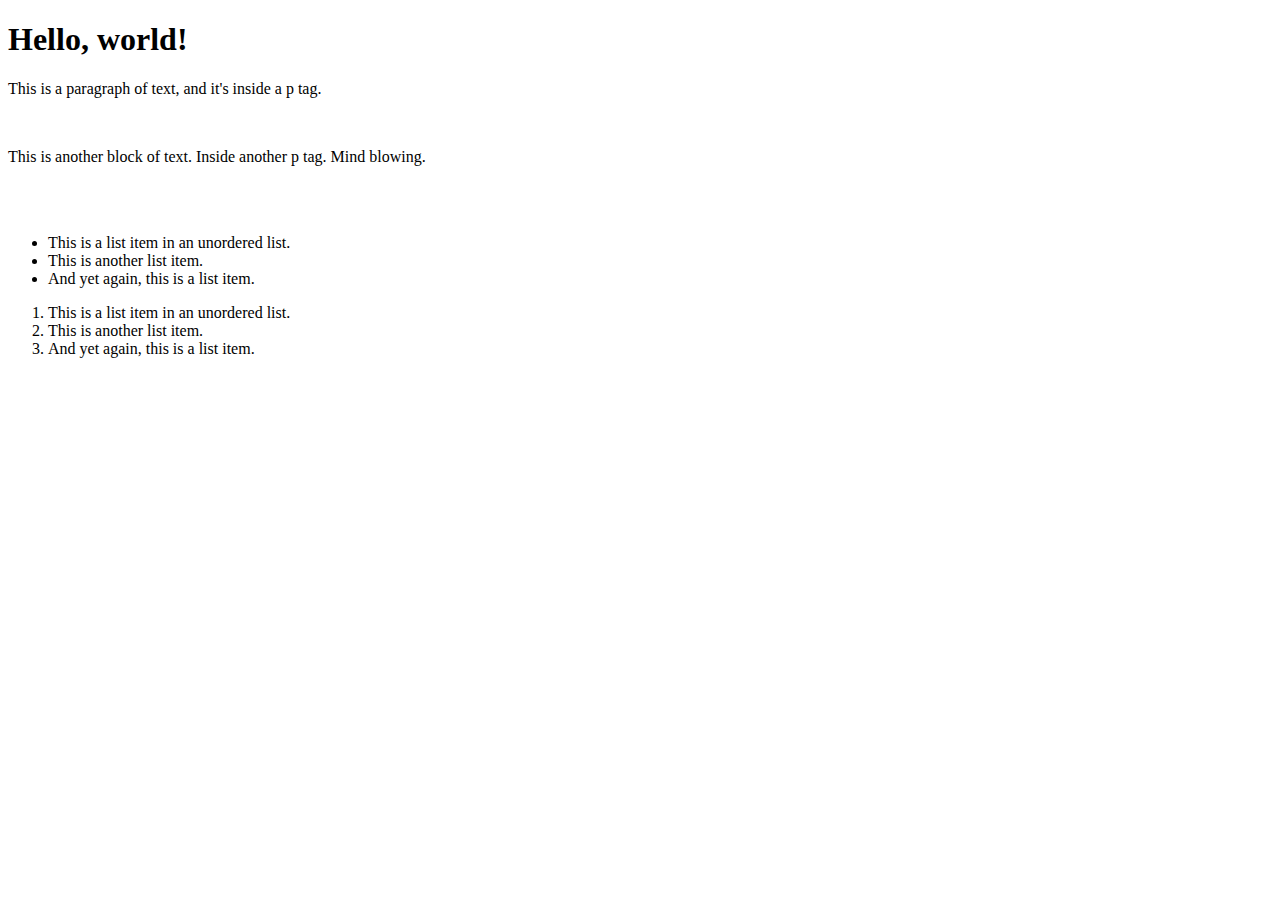
<file: 1 - Structure/part2.html>
<!DOCTYPE html>
<html>
  <head>
    <title>
      My Website
    </title>
  </head>
  <body>
    <h1>Hello, world!</h1>
    <p>This is a paragraph of text, and it's inside a p tag.</p>
    <br>
    <p>This is another block of text. Inside another p tag. Mind blowing.</p>
    <br>
    <br>

<!--    无序列表-->
    <ul>
      <li>This is a list item in an unordered list.</li>
      <li>This is another list item.</li>
      <li>And yet again, this is a list item.</li>
    </ul>
    <!--  有序列表-->
    <ol>

      <li>This is a list item in an unordered list.</li>
      <li>This is another list item.</li>
      <li>And yet again, this is a list item.</li>

    </ol>
  </body>
</html>
</file>
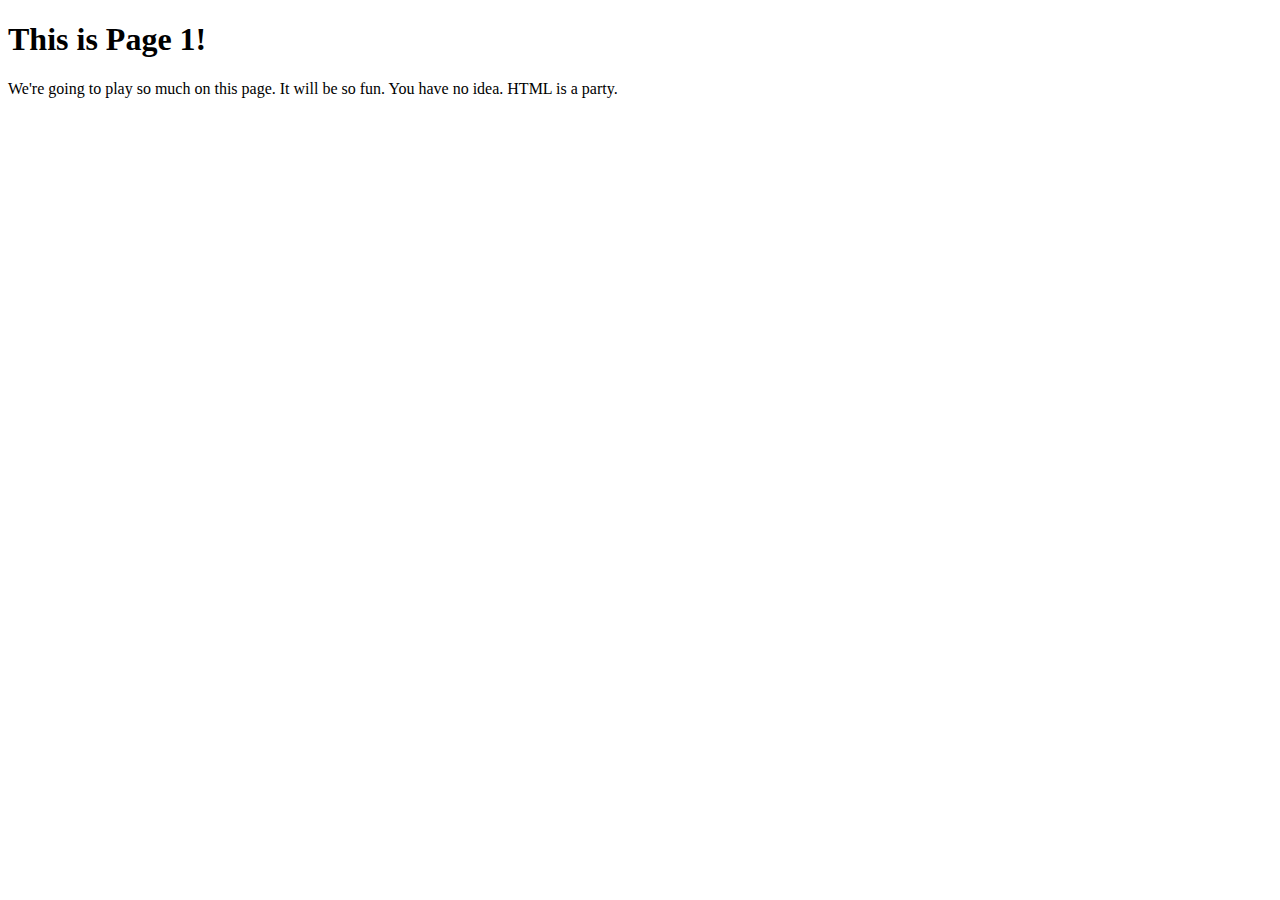
<file: 2 - Tags/page1.html>
<!DOCTYPE html>
<html>
  <head>
    <title>
      My Website
    </title>
  </head>
  <body>
    <h1>This is Page 1!</h1>

    <p>
      We're going to play so much on this page. It will be so fun. You have no
      idea. HTML is a party.
    </p>
  </body>
</html>
</file>
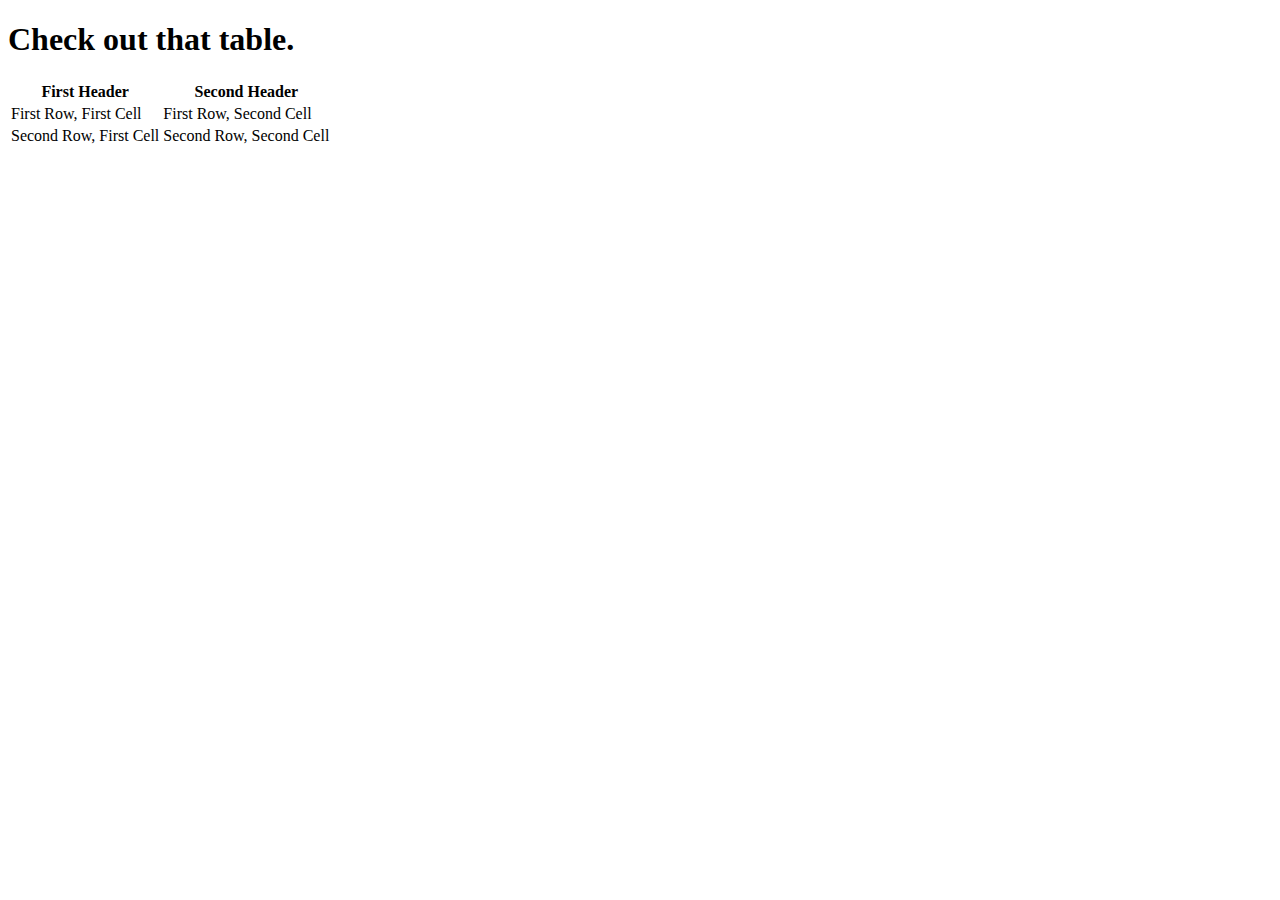
<file: 2 - Tags/tables.html>
<!DOCTYPE html>
<html>
  <head>
    <title>My Website</title>
  </head>
  <body>
    <h1>Check out that table.</h1>

    <table>
<!--      tr表示行-->
      <tr>
<!--        th元素水平居中-->
        <th>First Header</th>
        <th>Second Header</th>
      </tr>
      <tr>
<!--        td元素左对齐-->
        <td>First Row, First Cell</td>
        <td>First Row, Second Cell</td>
      </tr>
      <tr>
        <td>Second Row, First Cell</td>
        <td>Second Row, Second Cell</td>
      </tr>
    </table>
  </body>
</html>
</file>
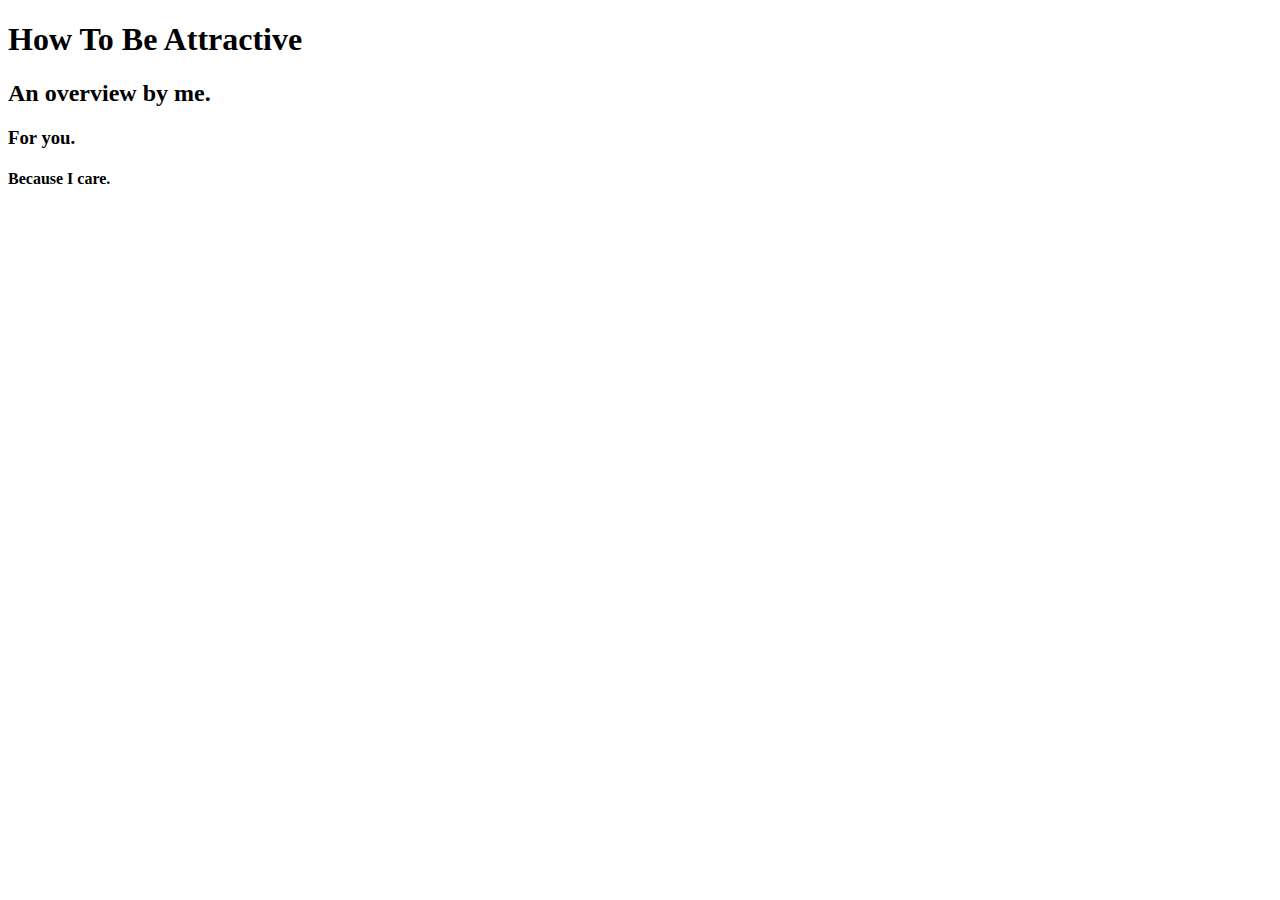
<file: 3 - Styles/style1.html>
<!DOCTYPE html>
<html>
  <head>
    <title>
      My Website
    </title>
  </head>
  <body>
    <h1>How To Be Attractive</h1>
    <h2>An overview by me.</h2>
    <h3>For you.</h3>
    <h4>Because I care.</h4>
  </body>
</html>
</file>
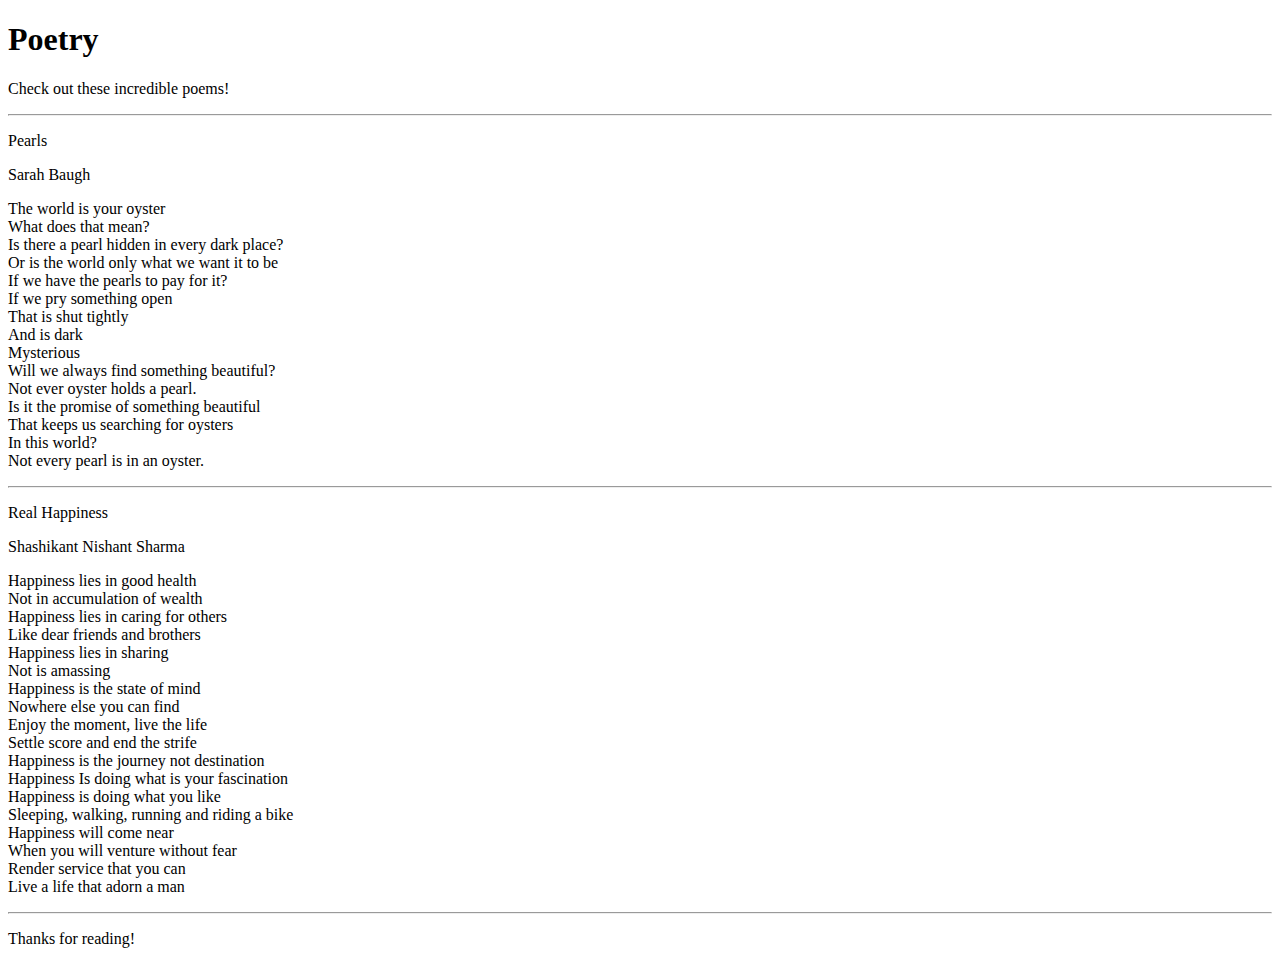
<file: 3 - Styles/style3.html>
<!DOCTYPE html>
<html>
  <head>
    <title>My Website</title>

    <style></style>
  </head>
  <body>
    <h1>Poetry</h1>

    <p>Check out these incredible poems!</p>

    <hr />

    <p class="poemtitle">
      Pearls
    </p>
    <p class="author">
      Sarah Baugh
    </p>
    <p class="poem">
      The world is your oyster
      <br />
      What does that mean?
      <br />
      Is there a pearl hidden in every dark place?
      <br />
      Or is the world only what we want it to be
      <br />
      If we have the pearls to pay for it?
      <br />
      If we pry something open
      <br />
      That is shut tightly
      <br />
      And is dark
      <br />
      Mysterious
      <br />
      Will we always find something beautiful?
      <br />

      Not ever oyster holds a pearl.
      <br />

      Is it the promise of something beautiful
      <br />
      That keeps us searching for oysters
      <br />
      In this world?
      <br />

      Not every pearl is in an oyster.
      <br />
    </p>
    <!--显示一条水平线条-->
    <hr />

    <p class="poemtitle">
      Real Happiness
    </p>
    <p class="author">
      Shashikant Nishant Sharma
    </p>
    <p class="poem">
      Happiness lies in good health<br />
      Not in accumulation of wealth<br />
      Happiness lies in caring for others<br />
      Like dear friends and brothers<br />
      Happiness lies in sharing<br />
      Not is amassing<br />
      Happiness is the state of mind<br />
      Nowhere else you can find<br />
      Enjoy the moment, live the life<br />
      Settle score and end the strife<br />
      Happiness is the journey not destination<br />
      Happiness Is doing what is your fascination<br />
      Happiness is doing what you like<br />
      Sleeping, walking, running and riding a bike<br />
      Happiness will come near<br />
      When you will venture without fear<br />
      Render service that you can<br />
      Live a life that adorn a man<br />
    </p>
<!--显示一条水平线条-->
    <hr />

    <p>
      Thanks for reading!
    </p>
  </body>
</html>
</file>
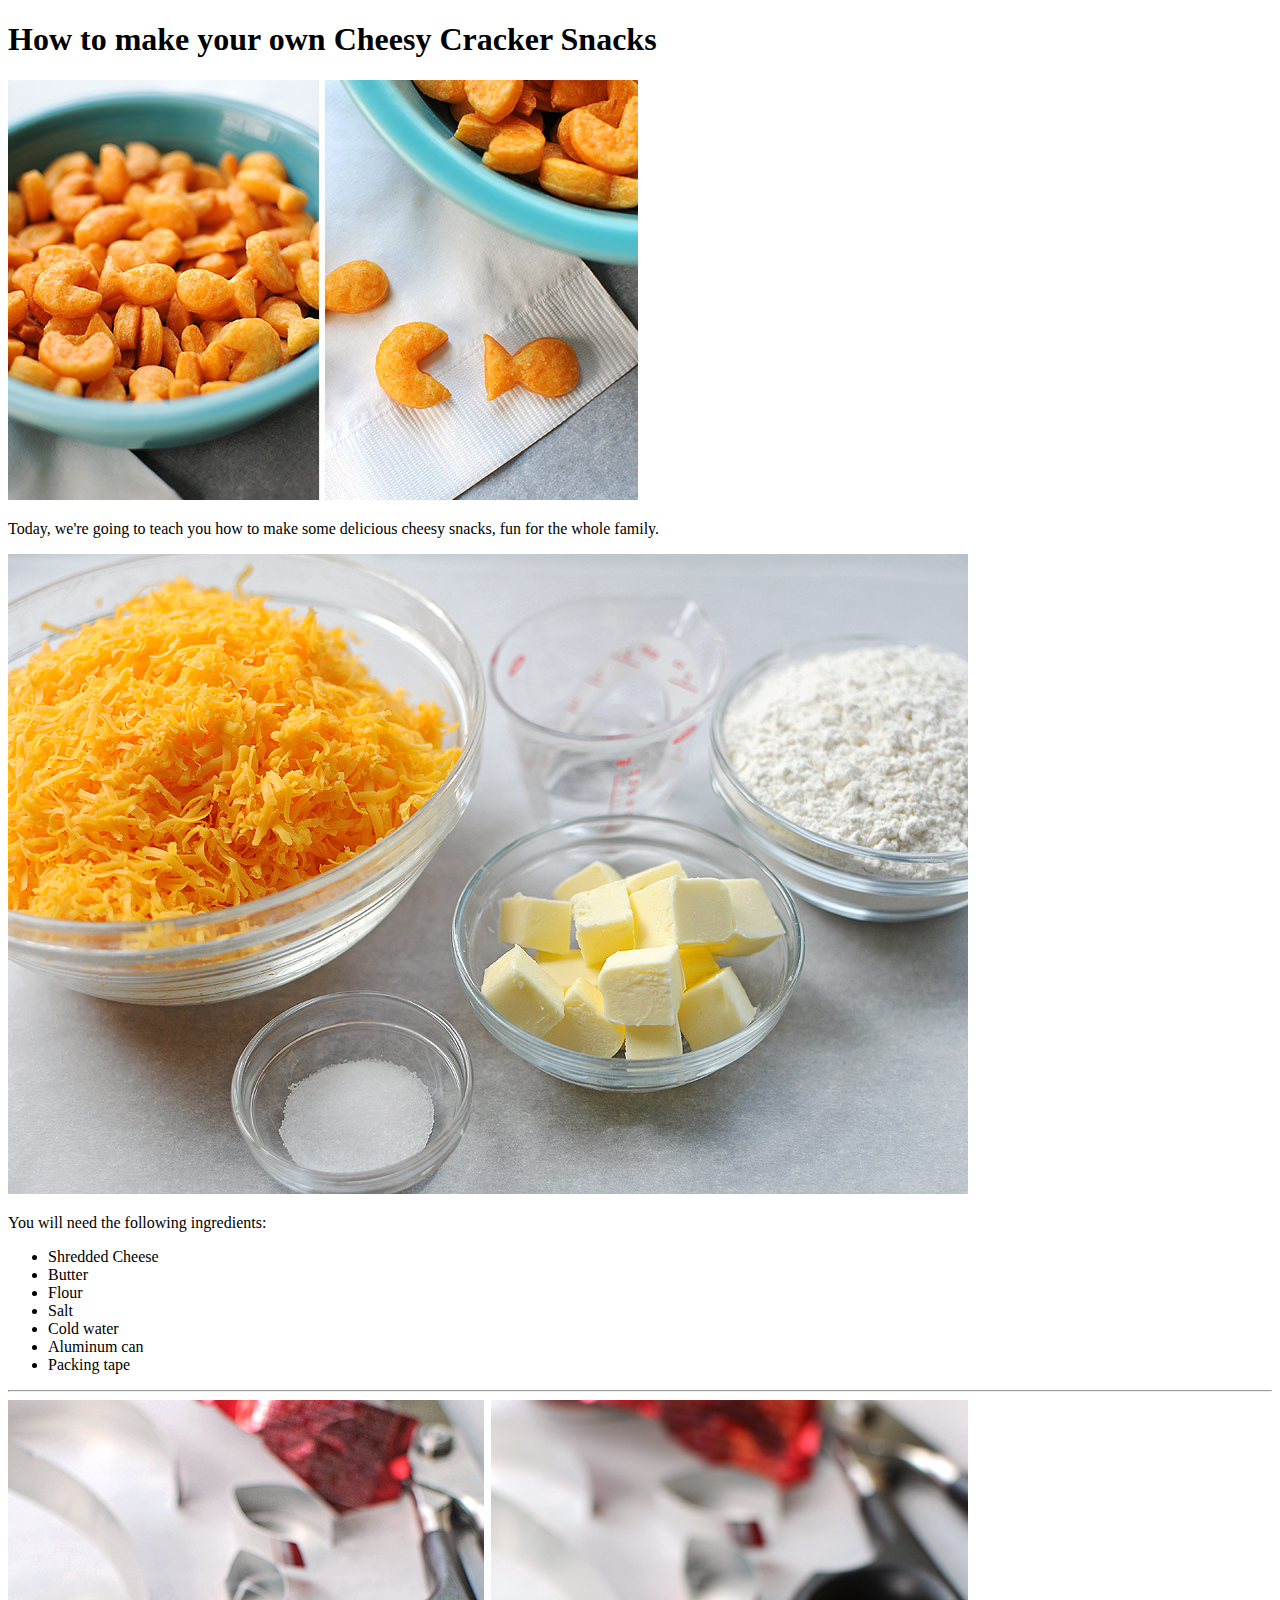
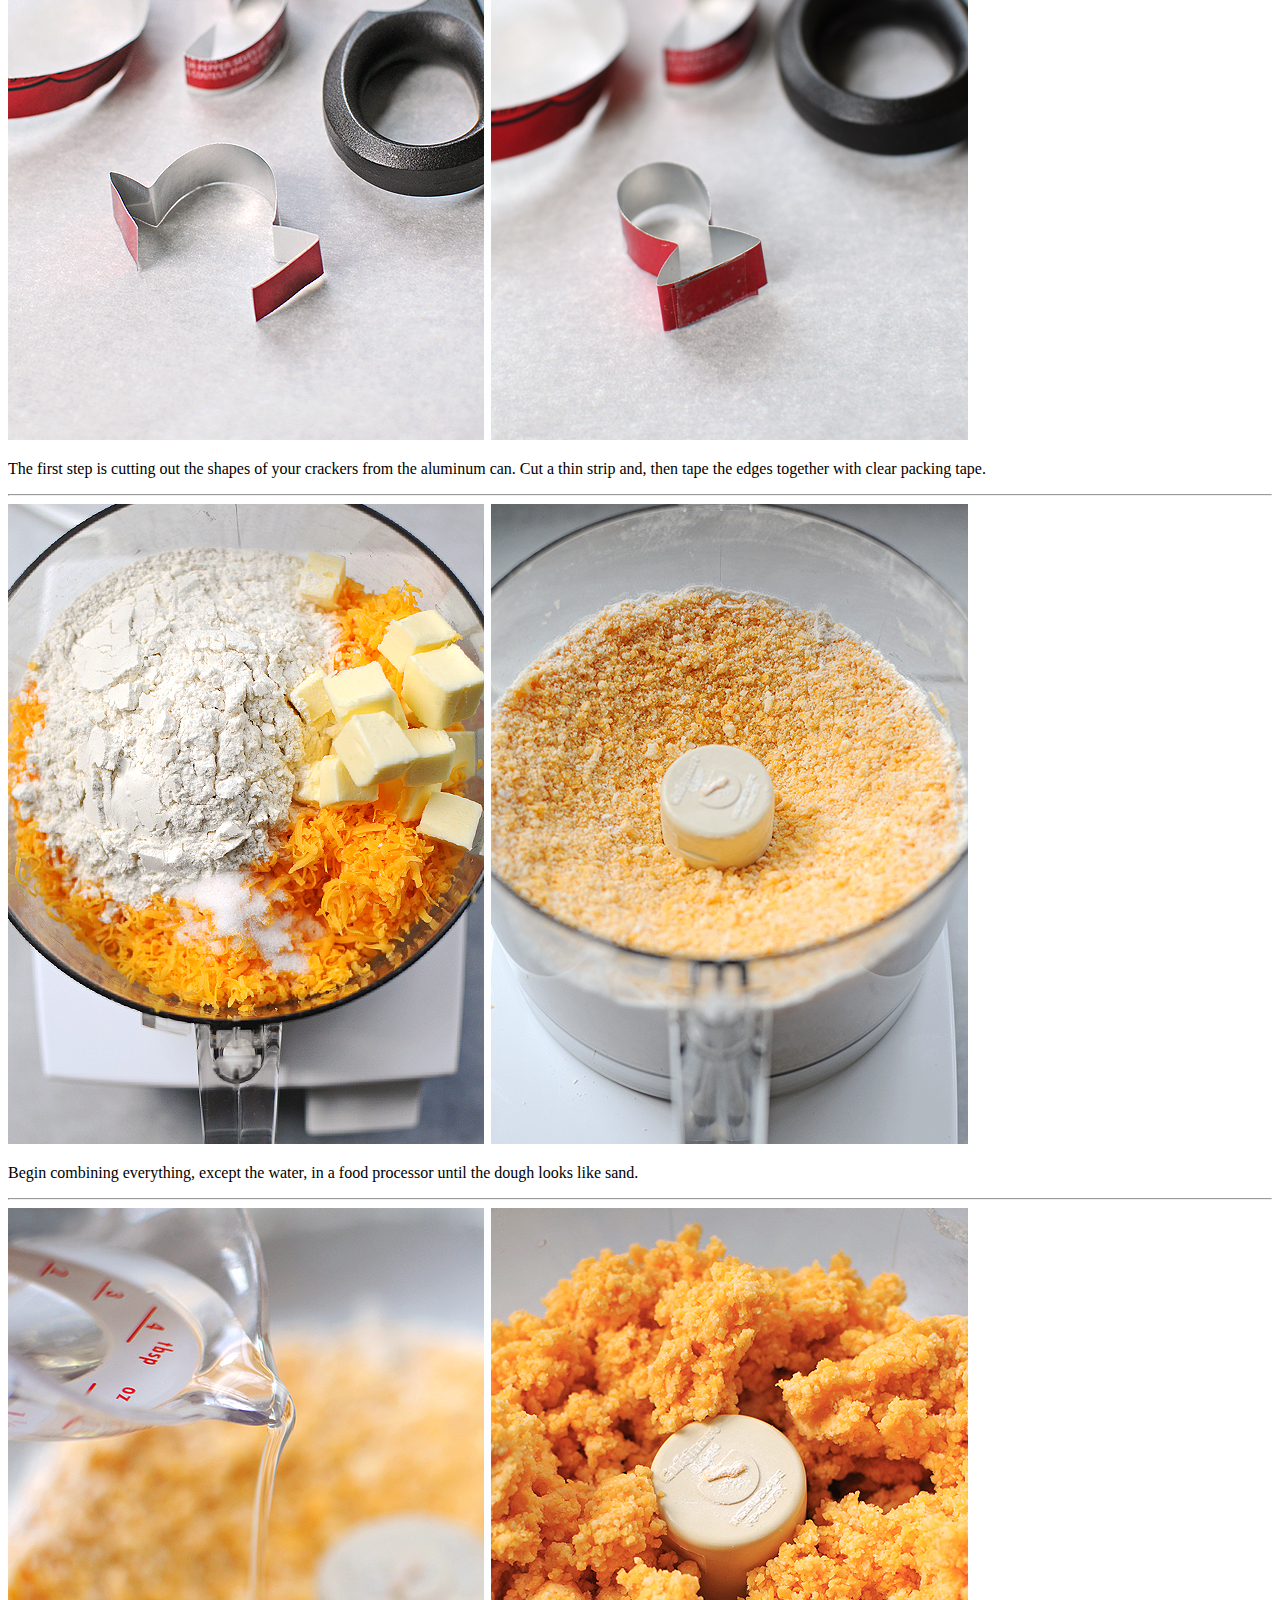
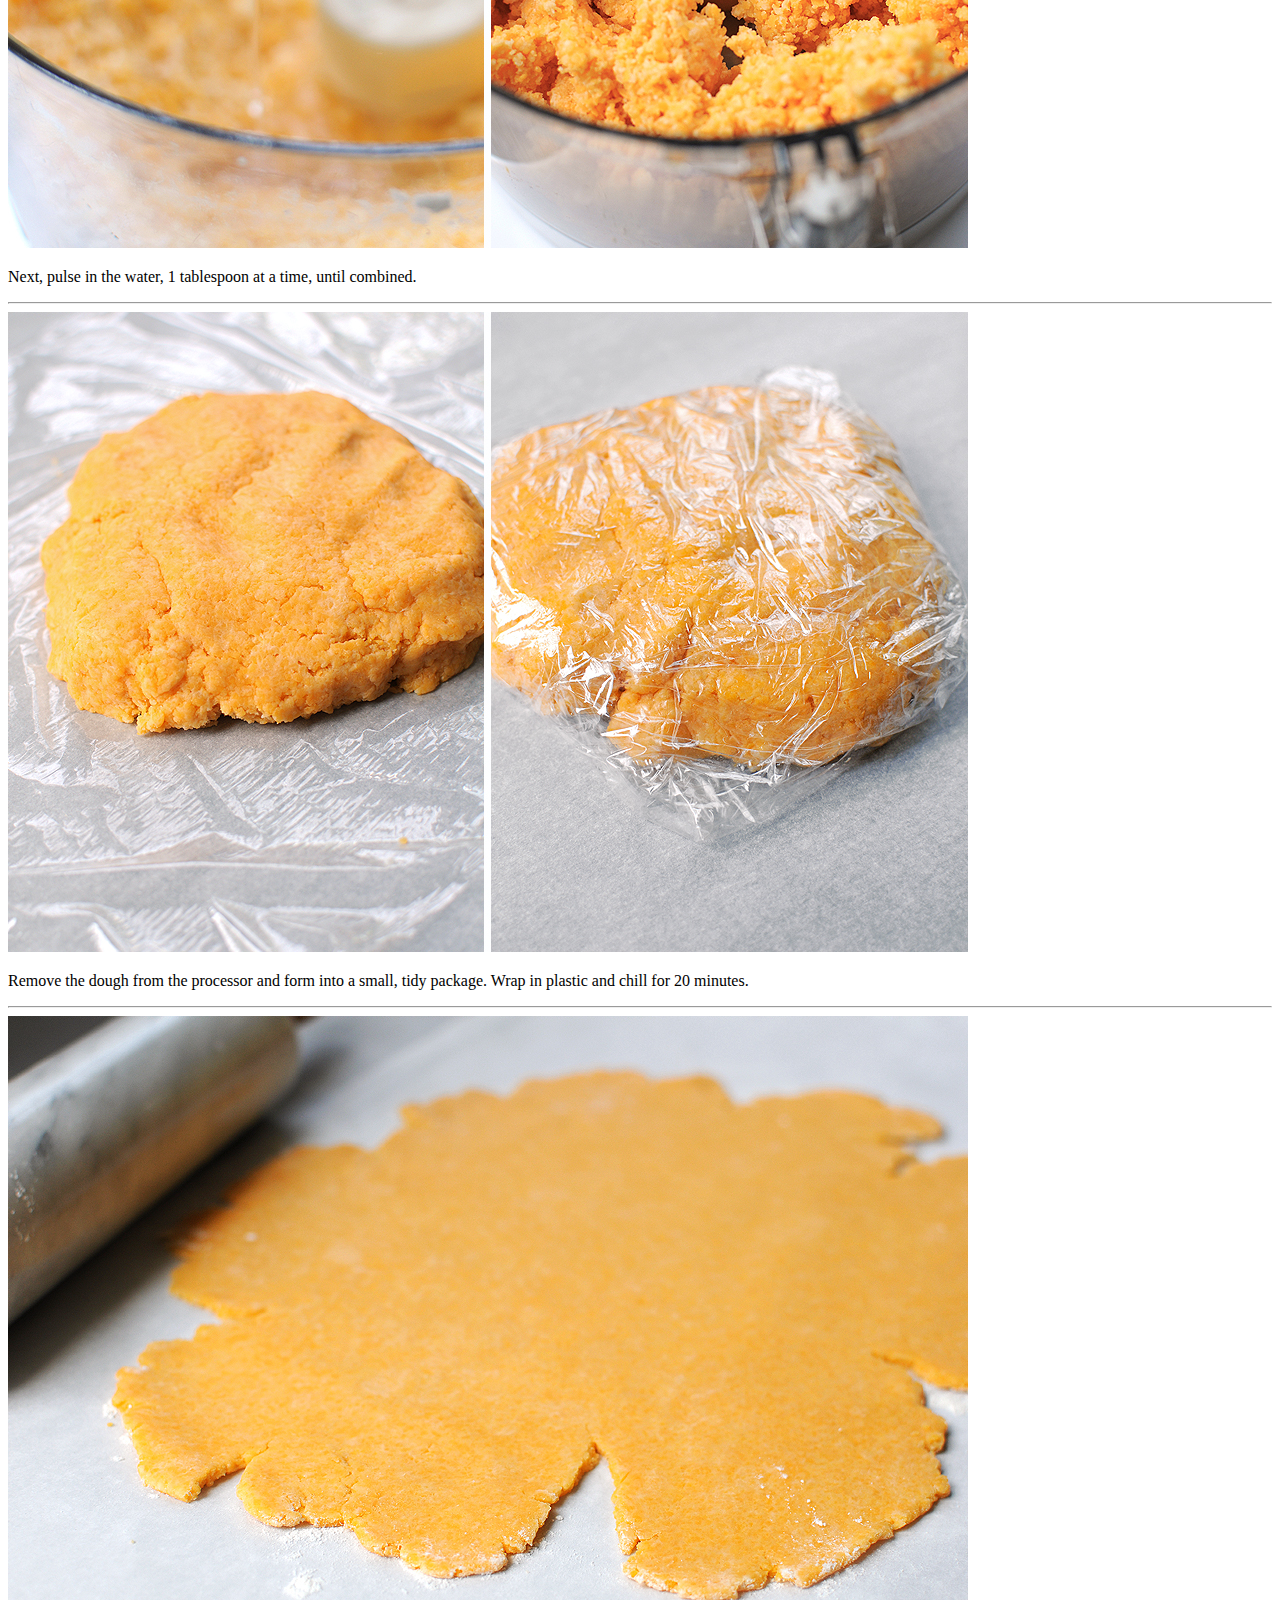
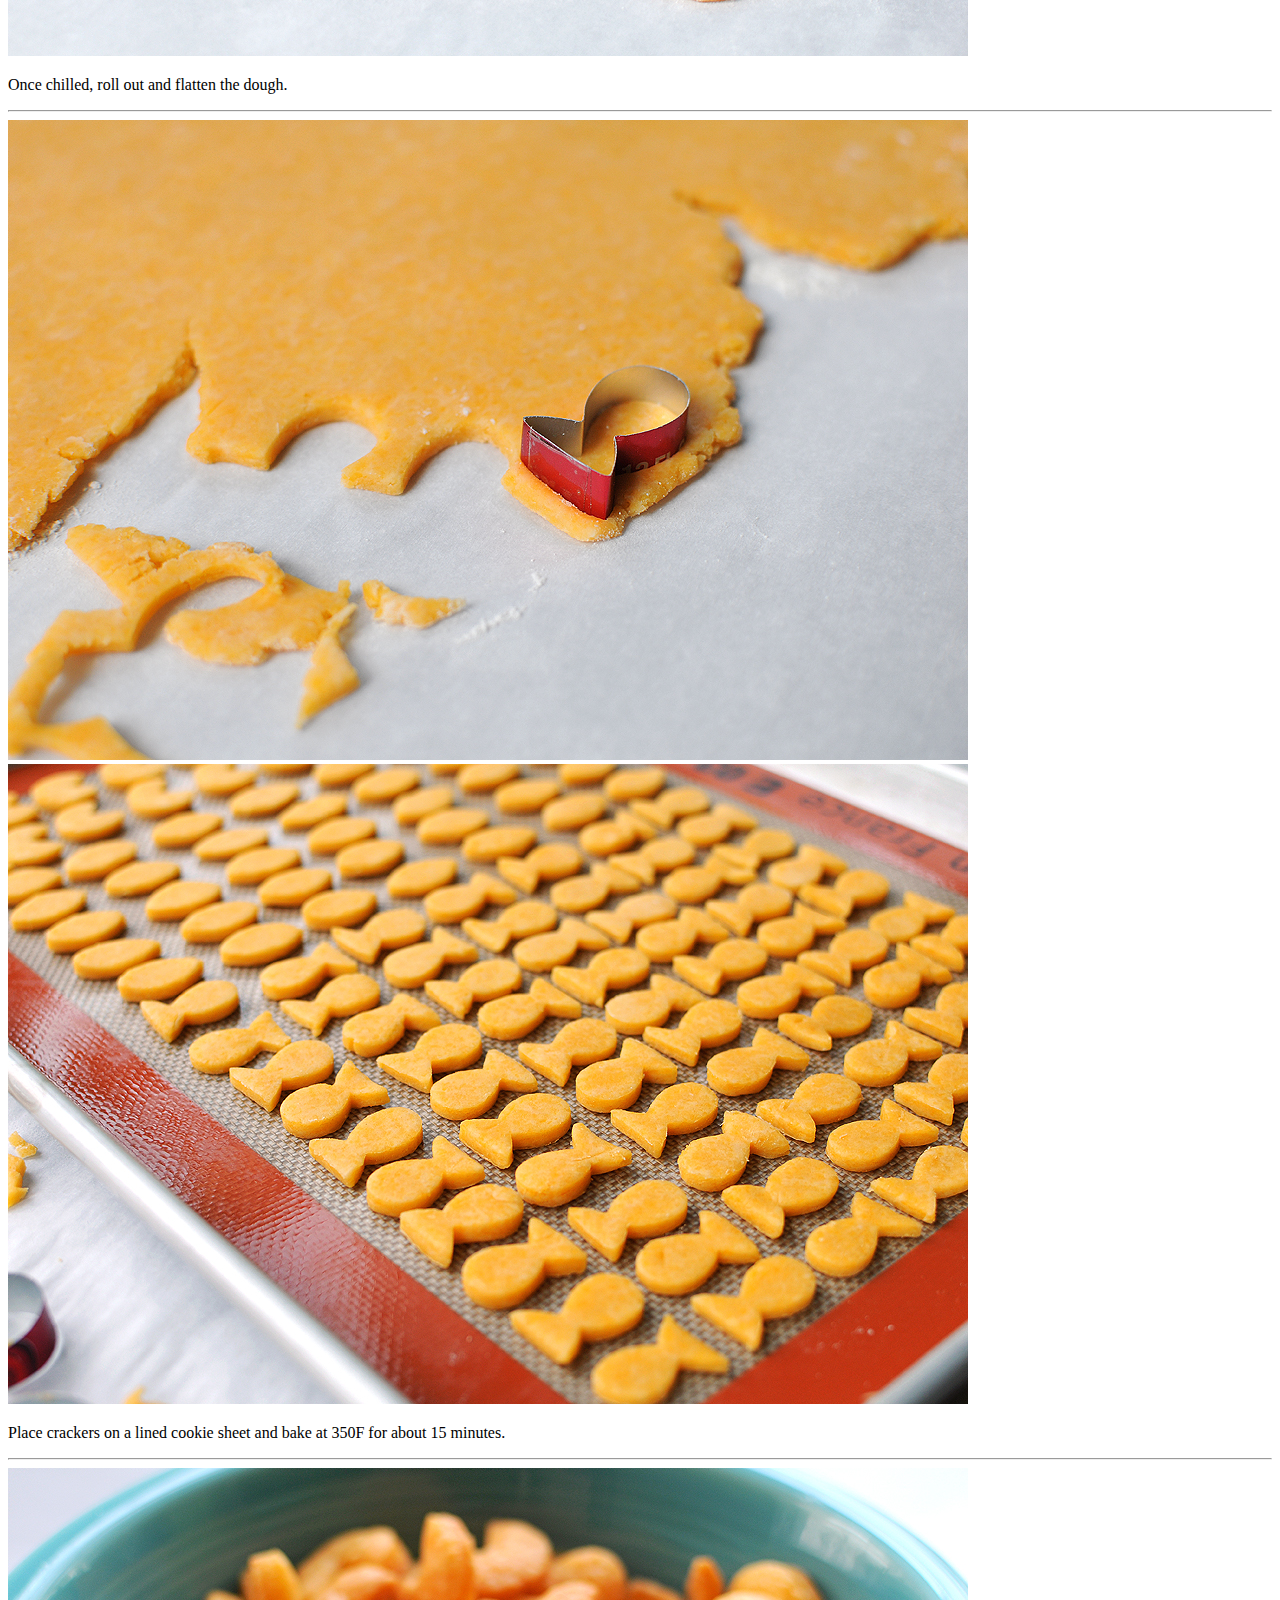
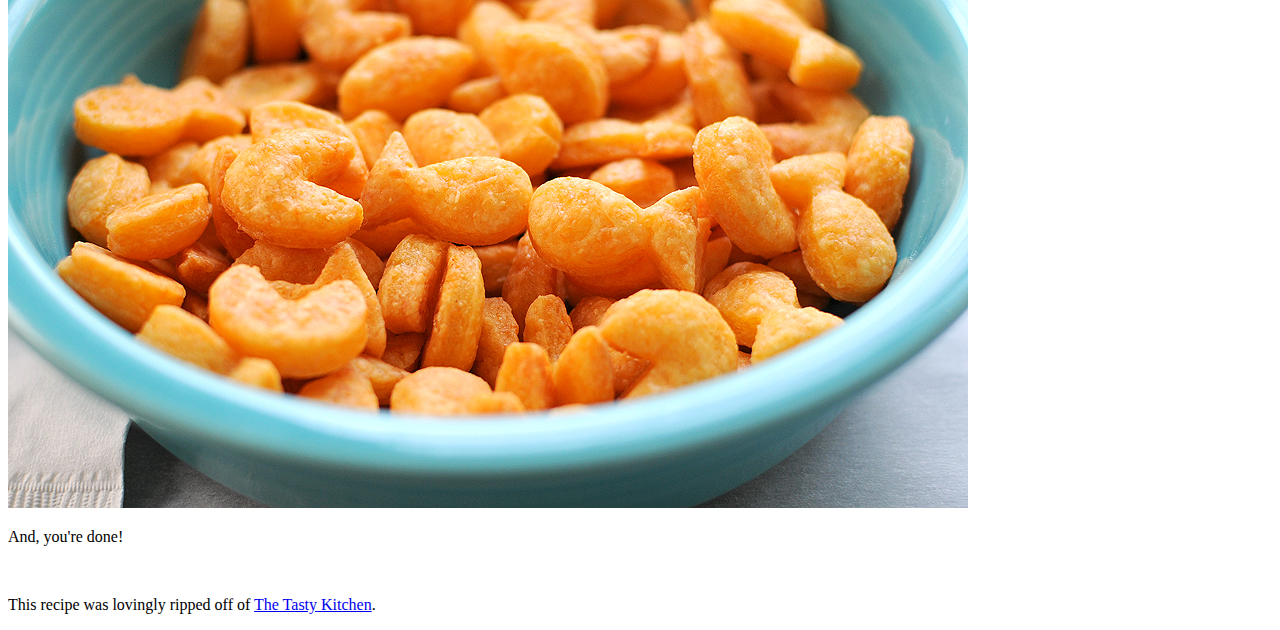
<file: 4 - Head/cooking.html>
<!DOCTYPE html>
<html>
  <head>
    <title>Cooking Website</title>
  </head>
  <body>
    <h1 style="text-align: left;">
      How to make your own Cheesy Cracker Snacks
    </h1>

    <img src="introimage.jpg" alt="Make these tasty snacks!" />
    <p>
      Today, we're going to teach you how to make some delicious cheesy snacks,
      fun for the whole family.
    </p>

    <img src="ingredients.jpg" alt="Ingredients" />
    <p>
      You will need the following ingredients:
    </p>
    <ul>
      <li>
        Shredded Cheese
      </li>
      <li>
        Butter
      </li>
      <li>
        Flour
      </li>
      <li>
        Salt
      </li>
      <li>
        Cold water
      </li>
      <li>
        Aluminum can
      </li>
      <li>
        Packing tape
      </li>
    </ul>

    <hr />

    <img src="can.jpg" alt="The can" />
    <p>
      The first step is cutting out the shapes of your crackers from the
      aluminum can. Cut a thin strip and, then tape the edges together with
      clear packing tape.
    </p>

    <hr />

    <img src="blend.jpg" alt="Process THIS" />
    <p>
      Begin combining everything, except the water, in a food processor until
      the dough looks like sand.
    </p>

    <hr />

    <img src="water.jpg" alt="Adding water" />
    <p>
      Next, pulse in the water, 1 tablespoon at a time, until combined.
    </p>

    <hr />

    <img src="package.jpg" alt="Package this" />
    <p>
      Remove the dough from the processor and form into a small, tidy package.
      Wrap in plastic and chill for 20 minutes.
    </p>

    <hr />

    <img src="flatten.jpg" alt="Roll out" />
    <p>
      Once chilled, roll out and flatten the dough.
    </p>

    <hr />

    <img src="cut.jpg" alt="Cut this" />
    <img src="oven.jpg" alt="Cook this" />
    <p>
      Place crackers on a lined cookie sheet and bake at 350F for about 15
      minutes.
    </p>

    <hr />

    <img src="done.jpg" alt="Boo yah" />
    <p>
      And, you're done!
    </p>
    <br>
    <p>
      This recipe was lovingly ripped off of
      <a href="http://tastykitchen.com/">The Tasty Kitchen</a>.
    </p>
  </body>
</html>
</file>
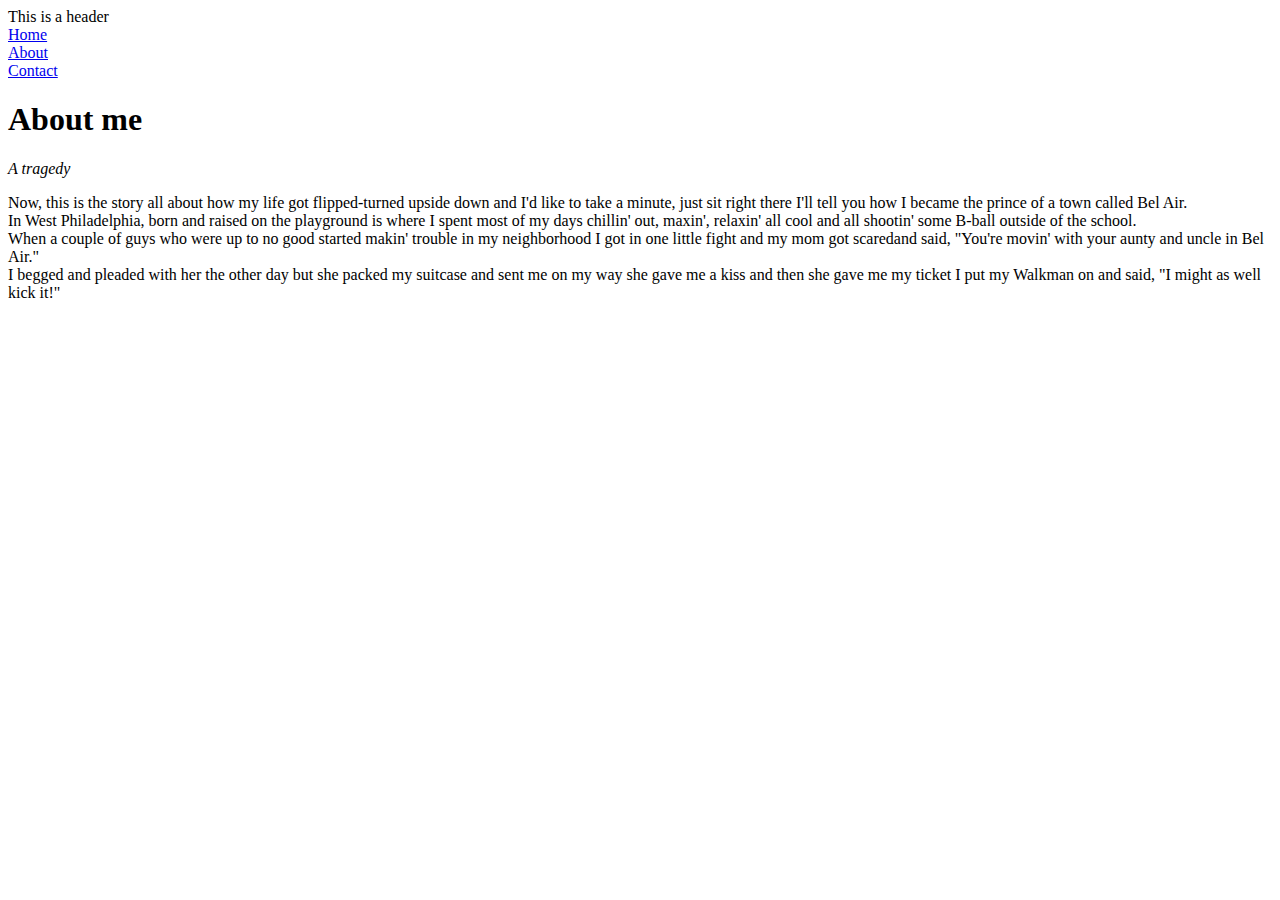
<file: 5 - Layout/aboutpage.html>
<!DOCTYPE html>
<html>
  <head>
    <title>About Me</title>

    <style></style>
  </head>
  <body>
    <div class="header">
      This is a header
    </div>


    <div class="menu">
      <a href="homepage.html">Home</a>
      <br />
      <a href="aboutpage.html">About</a>
      <br />
      <a href="contactpage.html">Contact</a>
      <br />
    </div>

    <div class="content">
      <h1>About me</h1>
      <p style="font-style: italic;">A tragedy</p>
      <p>
        Now, this is the story all about how my life got flipped-turned upside
        down and I'd like to take a minute, just sit right there I'll tell you
        how I became the prince of a town called Bel Air. <br />
        In West Philadelphia, born and raised on the playground is where I spent
        most of my days chillin' out, maxin', relaxin' all cool and all shootin'
        some B-ball outside of the school. <br />
        When a couple of guys who were up to no good started makin' trouble in
        my neighborhood I got in one little fight and my mom got scaredand said,
        "You're movin' with your aunty and uncle in Bel Air." <br />
        I begged and pleaded with her the other day but she packed my suitcase
        and sent me on my way she gave me a kiss and then she gave me my ticket
        I put my Walkman on and said, "I might as well kick it!" <br />
      </p>
    </div>
    <div class="footer"></div>
  </body>
</html>
</file>
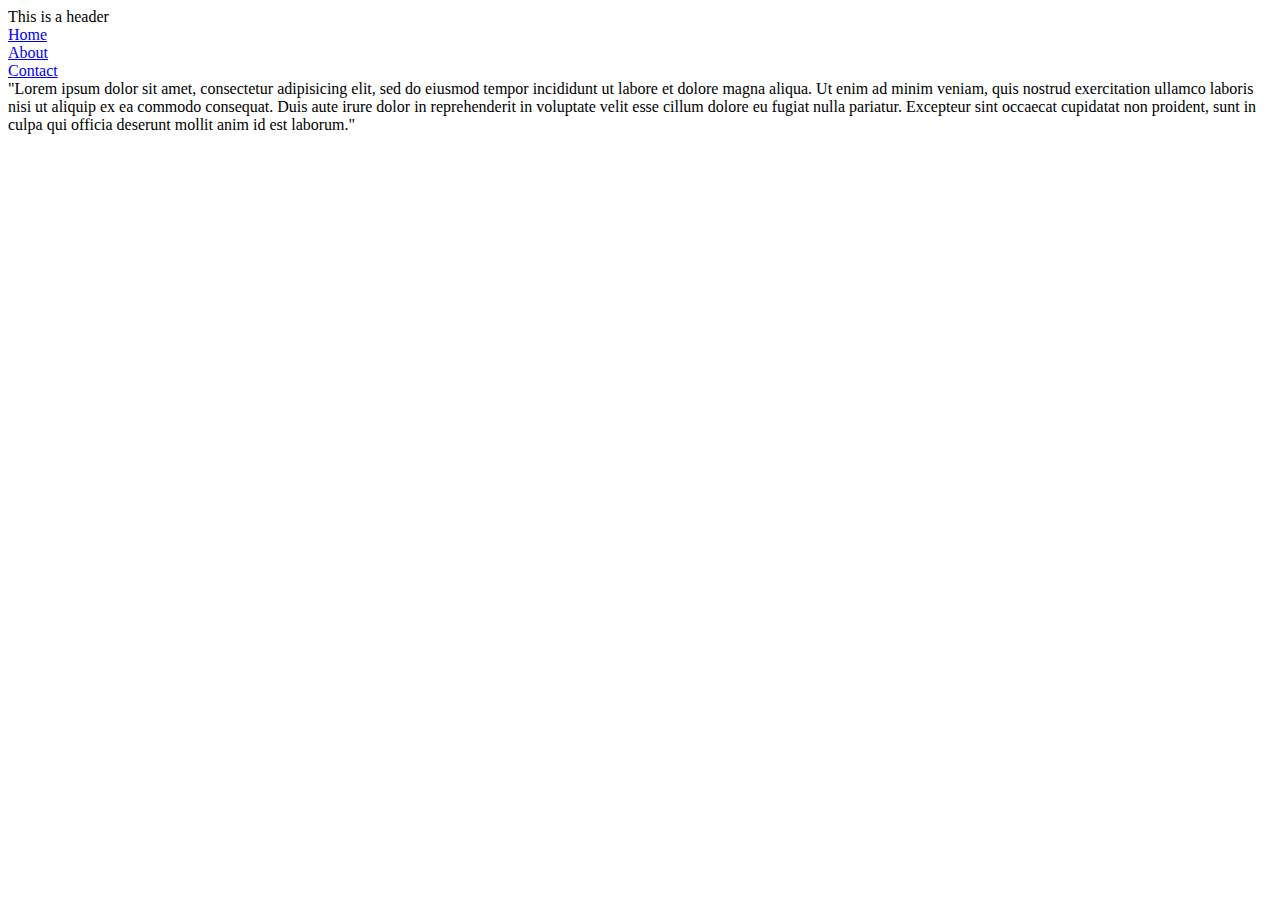
<file: 5 - Layout/homepage.html>
<!DOCTYPE html>
<html>
  <head>
    <title>My Website</title>
    <style></style>
  </head>
  <body>
    <div class="header">This is a header</div>
    <div class="menu">
      <a href="homepage.html">Home</a><br />
      <a href="aboutpage.html">About</a><br />
      <a href="contactpage.html">Contact</a><br />
    </div>
    <div class="content">
      "Lorem ipsum dolor sit amet, consectetur adipisicing elit, sed do eiusmod
      tempor incididunt ut labore et dolore magna aliqua. Ut enim ad minim
      veniam, quis nostrud exercitation ullamco laboris nisi ut aliquip ex ea
      commodo consequat. Duis aute irure dolor in reprehenderit in voluptate
      velit esse cillum dolore eu fugiat nulla pariatur. Excepteur sint occaecat
      cupidatat non proident, sunt in culpa qui officia deserunt mollit anim id
      est laborum."
    </div>
    <div class="footer"></div>
  </body>
</html>
</file>
